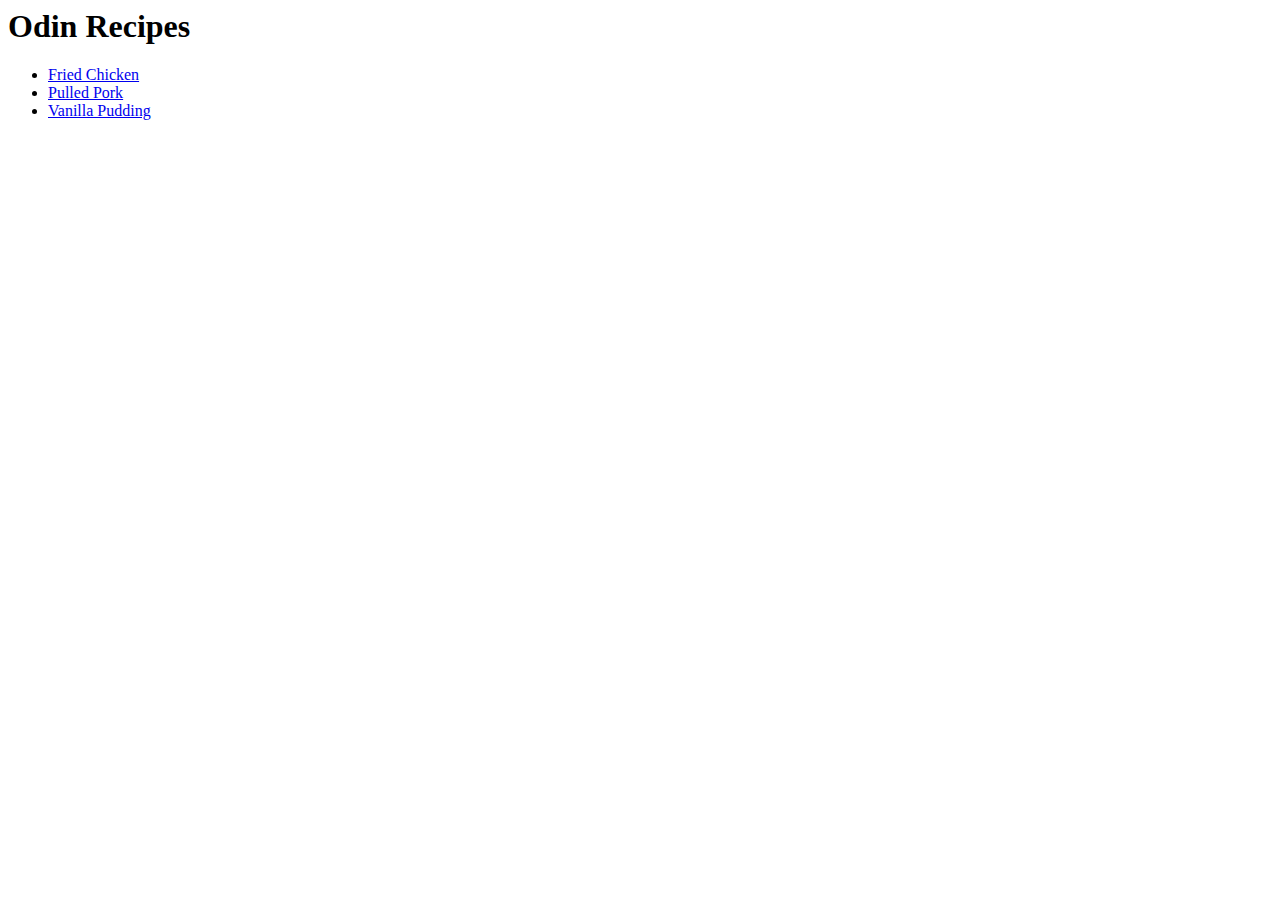
<file: odin-recipes/index.html>
<html lang="en">
<head>
    <meta charset="UTF-8">
    <title>Odin Recipes</title>
</head>
<body>
    <h1>Odin Recipes</h1>
    <ul>
        <li>
        <a href="recipes/fried-chicken.html">Fried Chicken</a>
        </li>
        <li>
        <a href="recipes/pulled-pork.html">Pulled Pork</a>
        </li>
        <li>
        <a href="recipes/vanilla-pudding.html">Vanilla Pudding</a>
    </li>
    </ul>
</body>
</html>
</file>
